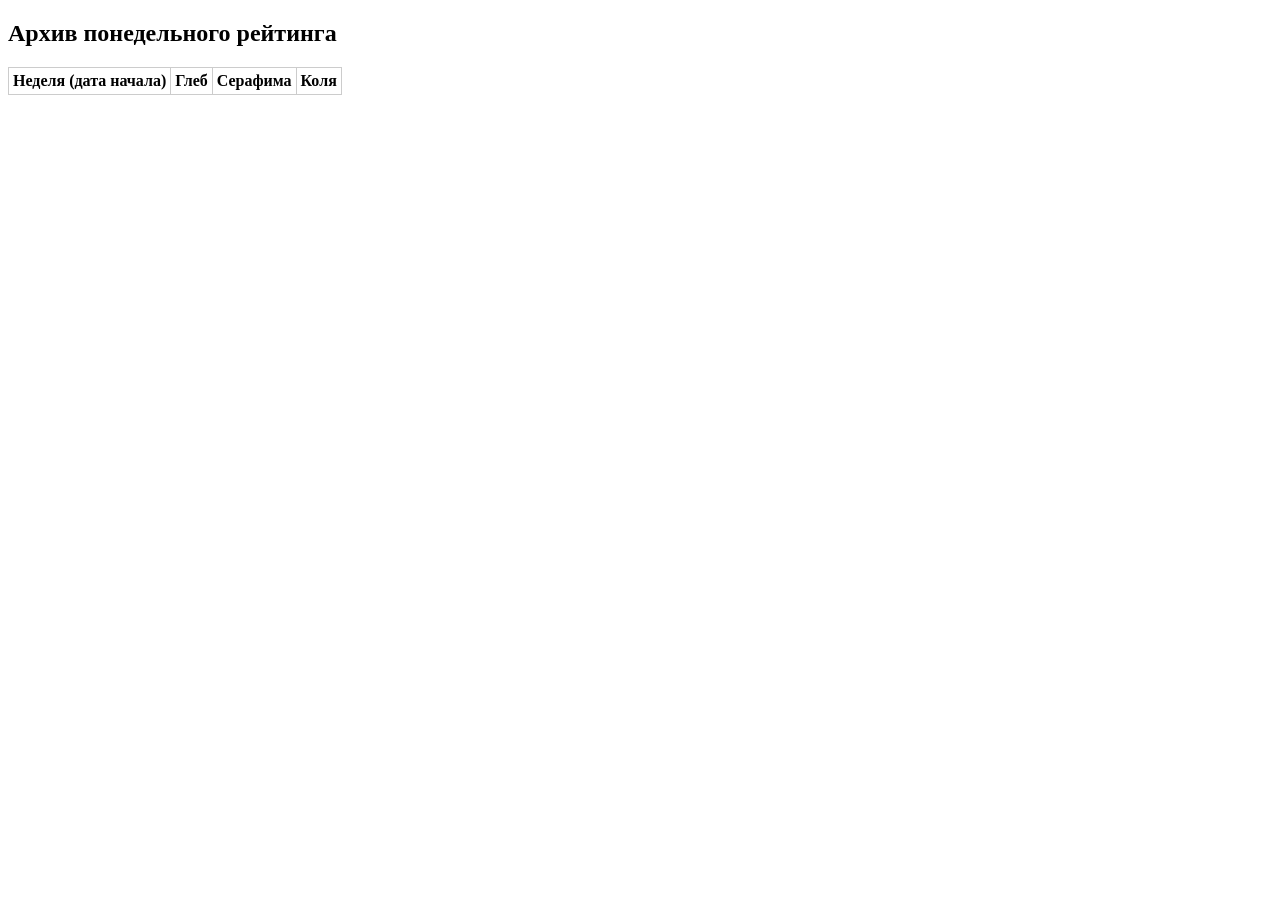
<file: archive.html>
<!DOCTYPE html>
<html lang="ru">
<head>
  <meta charset="UTF-8" />
  <title>Архив по неделям</title>
  <style>
    table, td, th {
      border: 1px solid #ccc;
      border-collapse: collapse;
      padding: 4px;
    }
  </style>
</head>
<body>
  <h2>Архив понедельного рейтинга</h2>
  <table>
    <thead>
      <tr>
        <th>Неделя (дата начала)</th>
        <th>Глеб</th>
        <th>Серафима</th>
        <th>Коля</th>
      </tr>
    </thead>
    <tbody id="archiveBody"></tbody>
  </table>

  <script>
    const children = ["Глеб", "Серафима", "Коля"];
    const tableBody = document.getElementById("archiveBody");

    for (let i = 0; i < localStorage.length; i++) {
      const key = localStorage.key(i);
      if (key.startsWith("week-")) {
        const weekData = JSON.parse(localStorage.getItem(key));
        const row = document.createElement("tr");

        const weekCell = document.createElement("td");
        weekCell.textContent = key.slice(5); // дата недели
        row.appendChild(weekCell);

        children.forEach(name => {
          const cell = document.createElement("td");
          cell.textContent = weekData[name] ?? 0;
          row.appendChild(cell);
        });

        tableBody.appendChild(row);
      }
    }
  </script>
</body>
</html>
</file>
